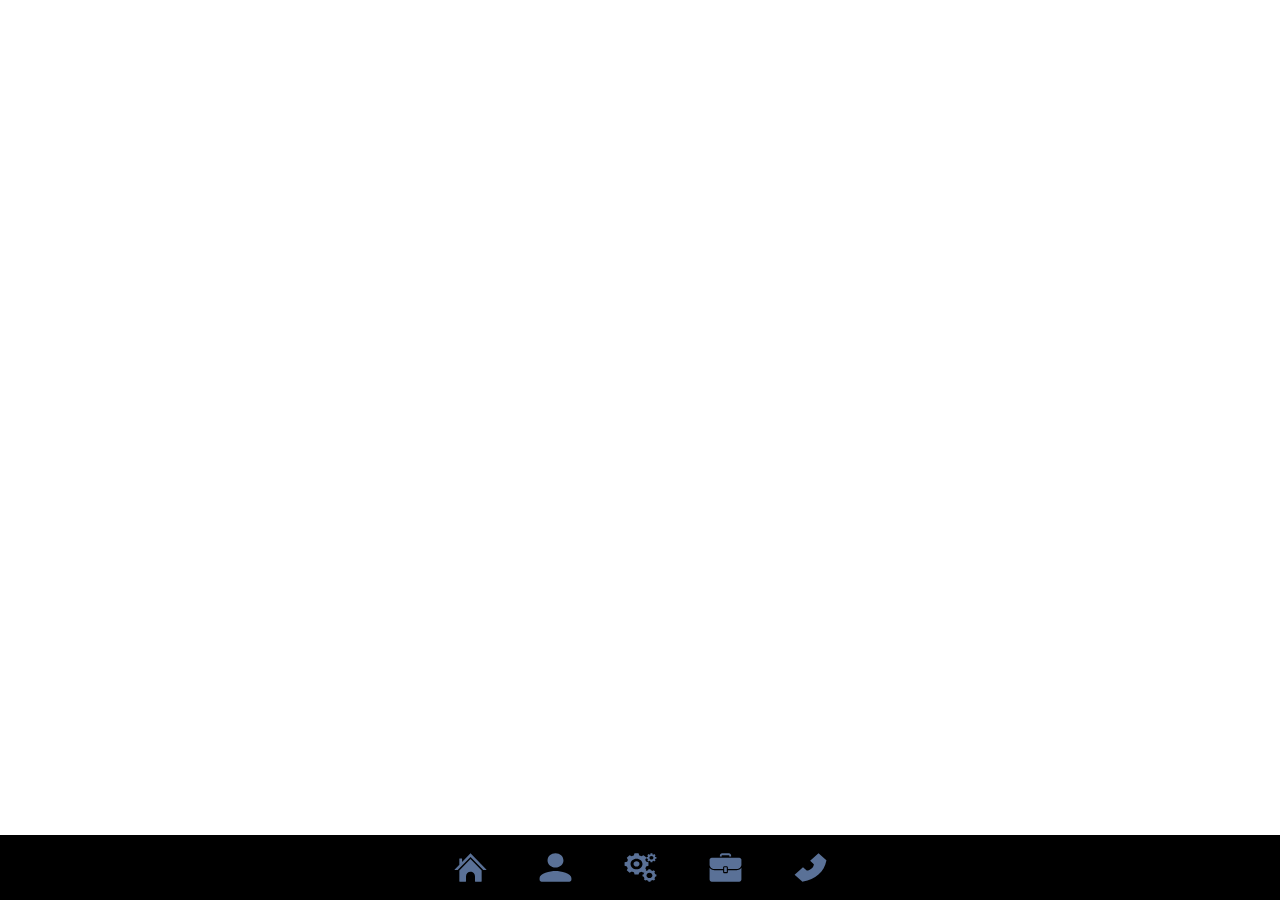
<file: Atividade02/index.html>
<!DOCTYPE html>
<html lang="pt-br">
<head>
    <meta charset="UTF-8">
    <meta name="viewport" content="width=device-width, initial-scale=1.0">
    <title>Atividade02</title>
    <link rel="stylesheet" href="css/style.css">
    
</head>
<body>
    <footer class="Rodapé">
        <div class="simbolos">
            <img src="img/imagens para o exercícios da aula 05/ico-menu/home.svg" alt="home">
            <img src="img/imagens para o exercícios da aula 05/ico-menu/sobre.svg" alt="sobre">
            <img src="img/imagens para o exercícios da aula 05/ico-menu/skill.svg" alt="skill">
            <img src="img/imagens para o exercícios da aula 05/ico-menu/port.svg" alt="port">
            <img src="img/imagens para o exercícios da aula 05/ico-menu/fone.svg" alt="fone">
        </div>
    </footer>
    
    <script src="js/script.js"></script>
</body>
</html>
</file>
<file: Atividade02/css/style.css>
* {
    margin: 0;
    padding: 0;
    box-sizing: border-box;
}
body {
    min-height: 100vh;
    display: flex;
    flex-direction: column;
}
.Rodapé {
    background-color: #000000; 
    padding: 10px 20px;          /* Espaçamento interno (cima/baixo e lados) */
    width: 100%;
    display: flex;
    margin-top: auto;
    justify-content: center;
}
.simbolos{
    display: flex;
    align-items:center; /* Alinha na altura certinha */
    gap: 40px;        
}
.simbolos img{
    width: 45px;
    height: 45px;
}
</file>
